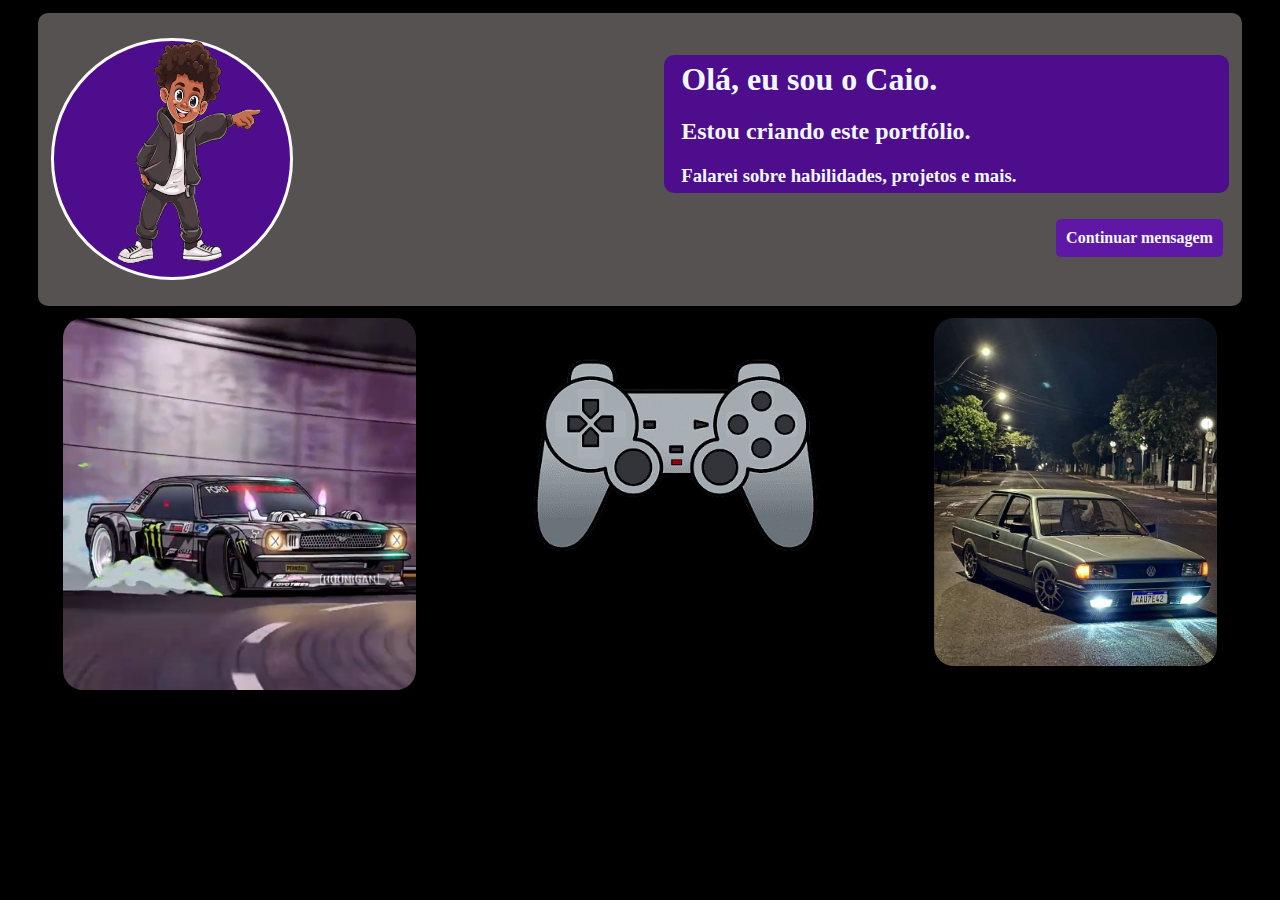
<file: index.html>
<!DOCTYPE html>
<html lang="pt-br">
<head>
    <meta charset="UTF-8">
    <meta name="viewport" content="width=device-width, initial-scale=1.0">
    <title>Document</title>

    <link rel="stylesheet"href= "style.css">
</head>
<body>
     <header class="header"> 
        
     </header>
 
     <main class="portfolio">
        
        <section class="apresentacao">
            <div class="espaco_img_circulo">

                <div class="perfil_inicio">

                    <img class="perfil"  src="fotos/foto_perfil.png" >

                </div>
            </div>
            
            <div class="conteudo_e_botao">
                <div class="conteudo_projeto">

                    <h1 class="inicio_Ola"><b>Olá, eu sou o Caio.</b></h1>
                    <h2 class="inicio_criando"><b>Estou criando este portfólio.</b> </h2>
                    <h3 class="inicio_criando"><b>Falarei sobre habilidades, projetos e mais.</b></h3>
                </div>

                <div class="botao_inicial">
                    <a class="botao_comversa" href="2parte.html"><b>Continuar mensagem</b></a>
                </div>

            </div>

           

        </section>

        


            <section class="box_fotos">
          

                <img class="mustang" src="fotos/mustang.png">
                <img class="controle" src="fotos/controle.png">
                <img class="voyage" src="fotos/voyage cinza.jpg">

            </section>
       
        
        
        
     </main>

</body>
</html>
</file>
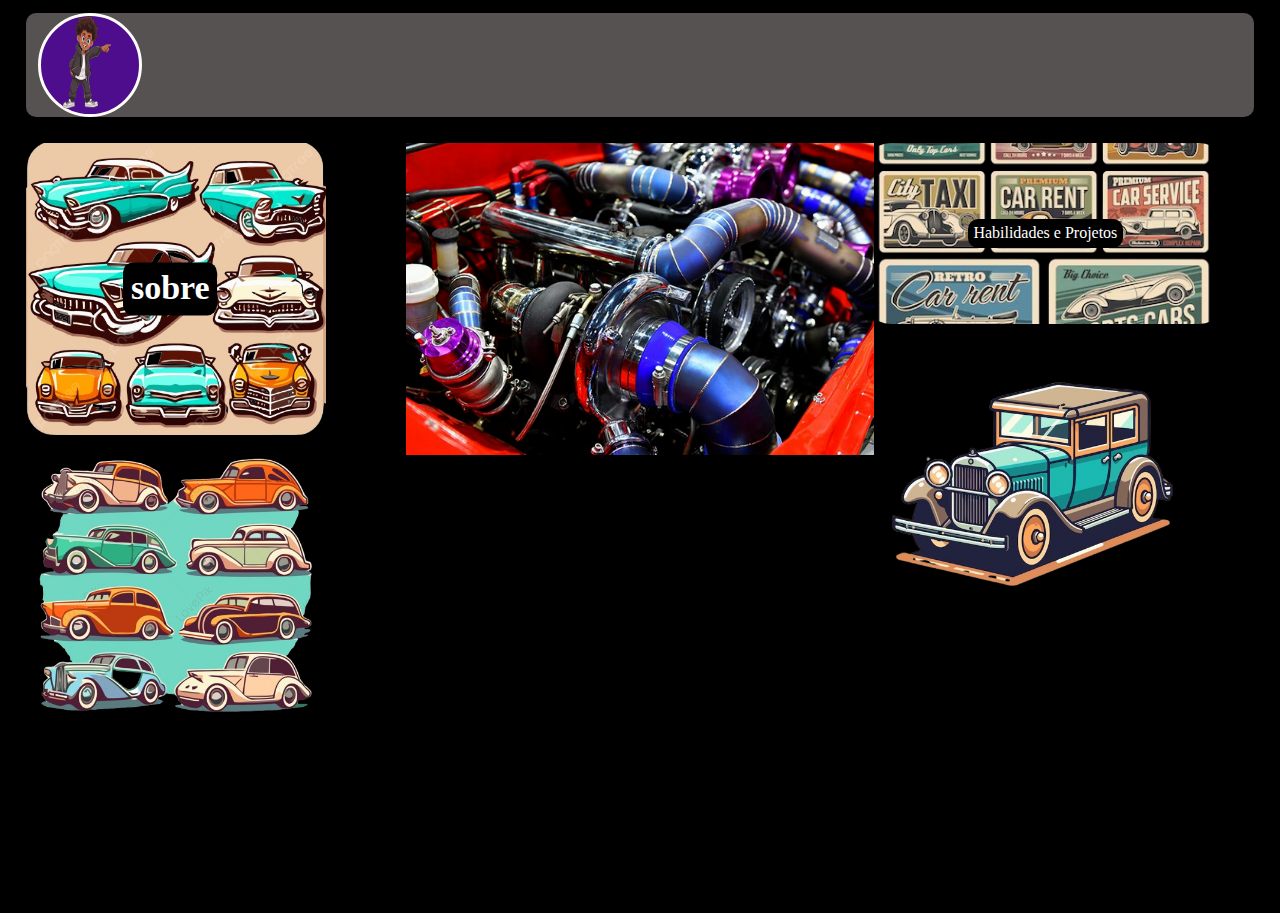
<file: 2parte.html>
<!DOCTYPE html>
<html lang="en">
<head>
    <meta charset="UTF-8">
    <meta name="viewport" content="width=device-width, initial-scale=1.0">
    <title>Document</title>
    <link rel="stylesheet"href= "2syle.css">
</head>

<body class=" fundo">
    <header class="header"> 
        
    </header> 
    <main class="portfolio">

        <section class="apresentacao">

            <div class="perfil_inicio">

                <img class="perfil"  src="fotos/foto_perfil.png">

            </div>

        </section>

        <section class="fotos_inicio">

           

            <div class="coluna1">

                <a class="container" href="index_sobre.html" >
                    <span class="text">sobre</span>
                    <img class="fotos" src="fotos2/carro1.png">
                </a>

            
                    <img class="fotos2" src="fotos2/carro2.png">
             

                
            
            </div>


            <div class="coluna2">

                <img class="fotas"   src="fotos2/motor.png" >

            </div>


            <div class="coluna3">
                <a href="index_habilidades.html" class="containe3"> 
                    <p class="text3"> Habilidades e Projetos</p>
                </a>

                

                <img class="foto"  src="fotos2/carro4.png">
        
            </div>



        </section>

        <section class="botoes">

            <div class="conteudo_sobre">

                <a class="botao">sobre</a>

            </div>



        </section>
            
           
    </main>



    
</body>
</html>
</file>
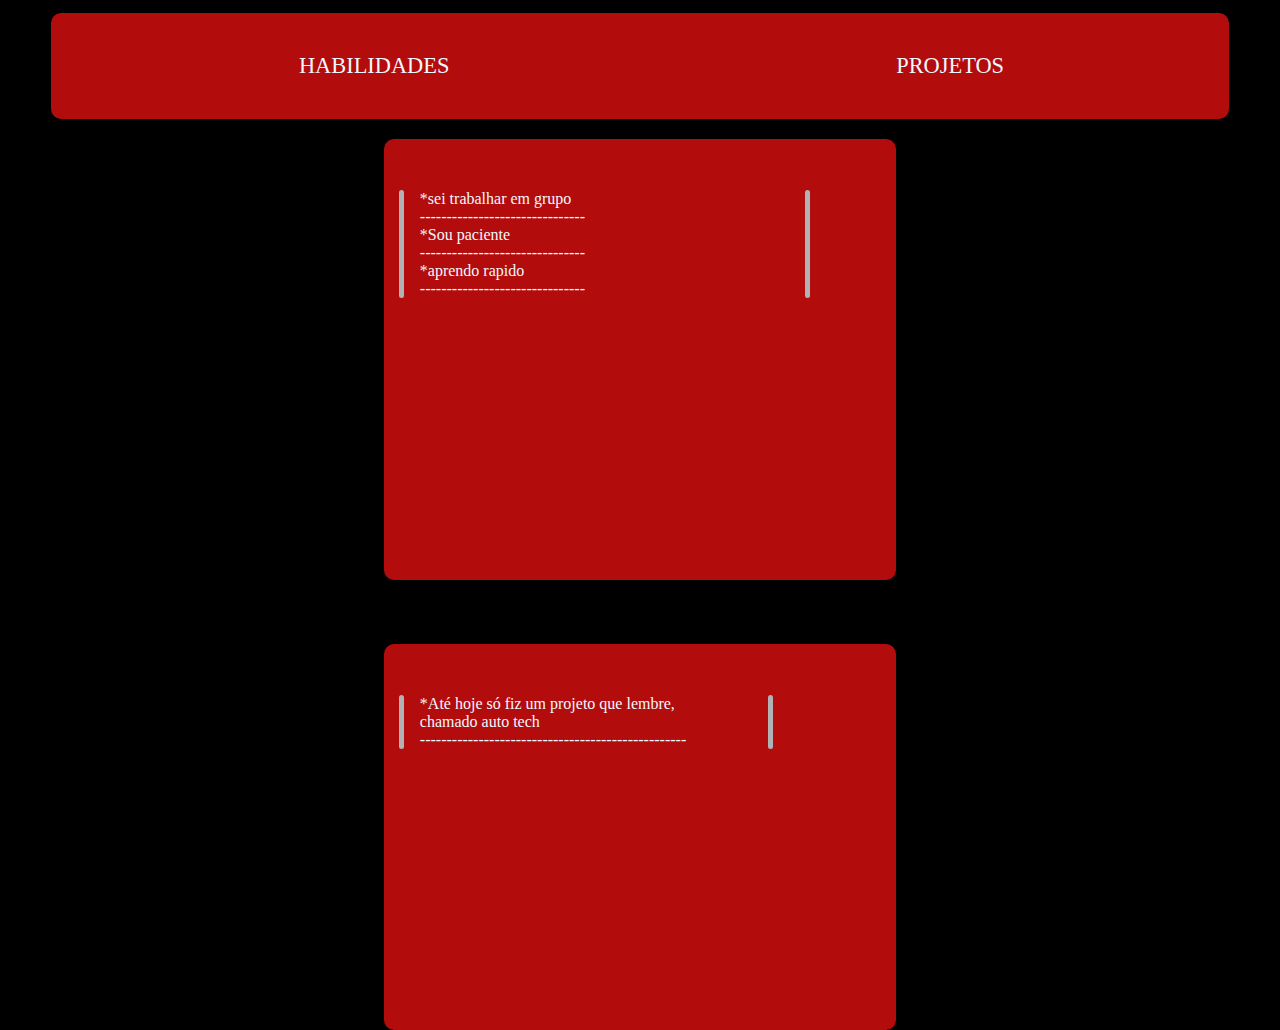
<file: index_habilidades.html>
<!DOCTYPE html>
<html lang="en">
<head>
    <meta charset="UTF-8">
    <meta name="viewport" content="width=device-width, initial-scale=1.0">
    <title>Document</title>
    
    <link rel="stylesheet"href= "style_habi.css">

</head>
<body>
    <header class="cabecalho_ha"> 
        <a href="2parte.html" class="container_habilidade">
            <p class="cabecalho_habi">HABILIDADES</p>
            <P class="cabecalho_habi">PROJETOS</P>
            
        </a>
        
    </header>

    <main  class="portifolio">
        
        

      

        <section class="vermelhos">

            

                    <div class="conteudo_habilidades">
                            <p class="linha1">
                                

                            </p>

                            <p class=" quadr_vermelho_texto">
                                
                                *sei trabalhar em grupo <br>
                                -------------------------------<br>
                                *Sou paciente<br>
                                -------------------------------<br>
                                *aprendo rapido<br>
                                -------------------------------<br>
                               
                            </p>
                            <p class="linha2">
                                
    
                            </p>
      
                    </div>
              

           
                    <div class="coteudo_projetos">
                        
                           
                        <p class="linha3">


                        </p>

                        <p class=" quadro_vermelho_projetos">
                            
                            *Até hoje só fiz um projeto que lembre,<br> chamado auto tech<br>
                            --------------------------------------------------
                        </p>
                        <p class="linha4">
                            

                        </p>
                    
                    </div>  
  
            
    
                








           



        </section>



    </main>



    
</body>
</html>
</file>
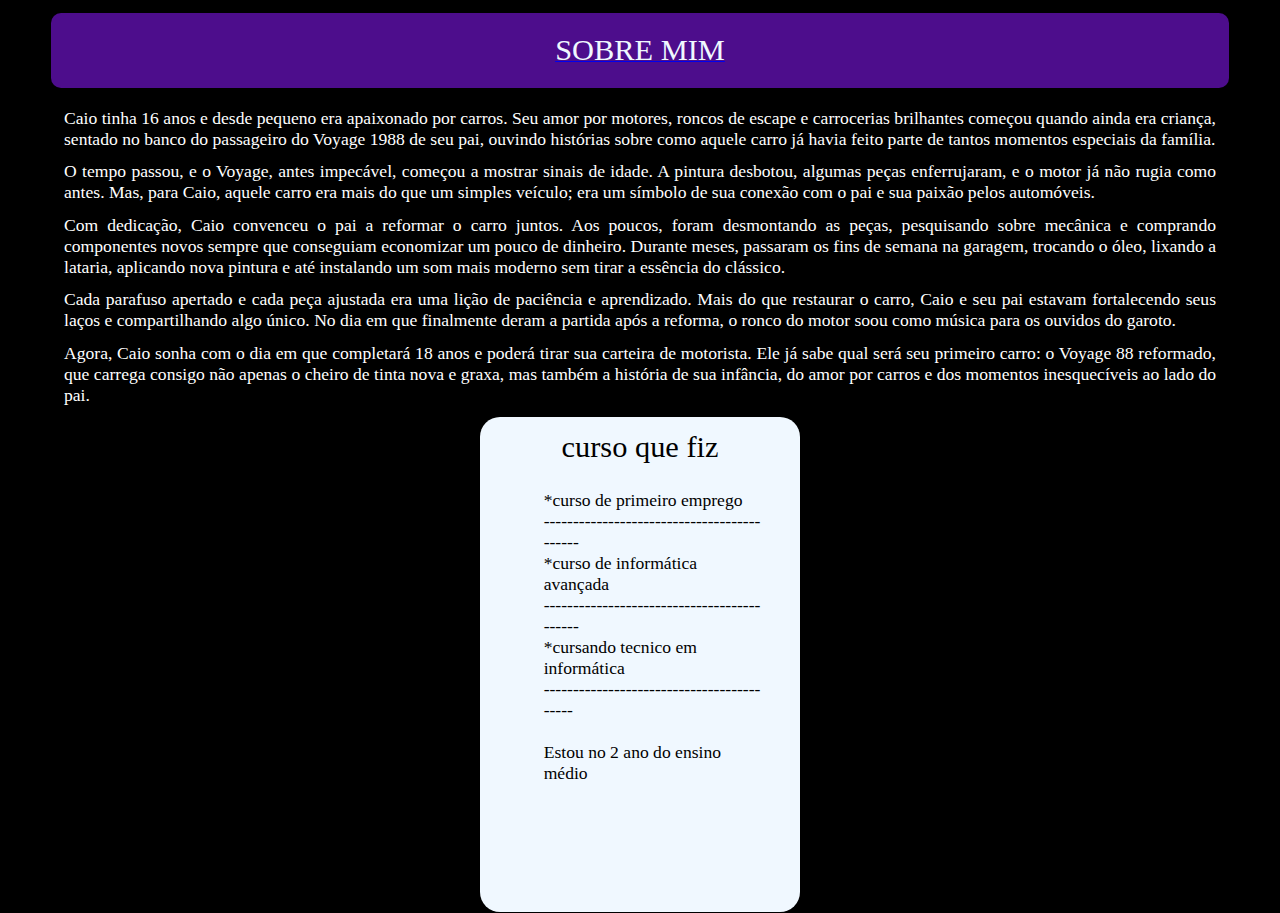
<file: index_sobre.html>
<!DOCTYPE html>
<html lang="en">
<head>
    <meta charset="UTF-8">
    <meta name="viewport" content="width=device-width, initial-scale=1.0">
    <title>Document</title>

    <link rel="stylesheet"href= "style_sobre.css">

</head>
<body>
    <header class="header"> 
        
    </header>

    <main  class="portifolio">
        
        

        <section>

            <header class="cabecalho">
                <a href="2parte.html" class="container">
                    <span class="sobre">SOBRE MIM</span>
                    
                </a>
                
            </header>

        
        </section>

        <section class="texto">
            <div class=" texto_texto">
                <p class="p">
                    Caio tinha 16 anos e desde pequeno era apaixonado por carros. Seu amor por motores, roncos de escape e carrocerias brilhantes começou quando ainda era criança, sentado no banco do passageiro do Voyage 1988 de seu pai, ouvindo histórias sobre como aquele carro já havia feito parte de tantos momentos especiais da família.
                </p>
                <p class="p">
                    O tempo passou, e o Voyage, antes impecável, começou a mostrar sinais de idade. A pintura desbotou, algumas peças enferrujaram, e o motor já não rugia como antes. Mas, para Caio, aquele carro era mais do que um simples veículo; era um símbolo de sua conexão com o pai e sua paixão pelos automóveis.
                </p>
                <p class="p"> 
                Com dedicação, Caio convenceu o pai a reformar o carro juntos. Aos poucos, foram desmontando as peças, pesquisando sobre mecânica e comprando componentes novos sempre que conseguiam economizar um pouco de dinheiro. Durante meses, passaram os fins de semana na garagem, trocando o óleo, lixando a lataria, aplicando nova pintura e até instalando um som mais moderno sem tirar a essência do clássico.
                </p>
                <p class="p">
                    Cada parafuso apertado e cada peça ajustada era uma lição de paciência e aprendizado. Mais do que restaurar o carro, Caio e seu pai estavam fortalecendo seus laços e compartilhando algo único. No dia em que finalmente deram a partida após a reforma, o ronco do motor soou como música para os ouvidos do garoto.
                </p>
                <p class="p">
                    Agora, Caio sonha com o dia em que completará 18 anos e poderá tirar sua carteira de motorista. Ele já sabe qual será seu primeiro carro: o Voyage 88 reformado, que carrega consigo não apenas o cheiro de tinta nova e graxa, mas também a história de sua infância, do amor por carros e dos momentos inesquecíveis ao lado do pai.
                </p>
            </div>

            <div class="quadro_branco_inicio">

                <p class="quadro_branco">curso que fiz</p>

                <div class="linha_conteudo">
                        <p class="linha">
                            

                        </p>
                        <p class=" quadro_branco_texto">
                            
                            *curso de primeiro emprego <br>
                            ------------------------------------------- <br>
                            *curso de informática avançada <br>
                            -------------------------------------------<br>  
                            *cursando tecnico em informática<br>  
                            ------------------------------------------<br>  
                            <br>  
                            Estou no 2 ano do ensino médio
                        </p>

                       
                </div>


            </div>
                
            
        </section>







    </main>

    
</body>
</html>
</file>
<file: style.css>
*{
    margin: 0;
    padding: 0;
}
body{
    height: 100vh;
    box-sizing: border-box;
    background-color: black;
    color: rgb(255, 255, 255);
}



.portfolio{
   
    display: flex;
    flex-direction:column;
  

}

.apresentacao{
    display: flex;
    justify-content: space-between;
    margin: 1% 3%;
    border-radius: 0.625rem;
    background-color: #575252;
    padding: 2% 1%;
}

.espaco_img_circulo{
    width: 40%;
   
}


.perfil_inicio{
    display:flex;
    gap:10%;
    width: 50%;
    aspect-ratio: 1/1 ;
    object-fit:cover;
    border-radius: 50%;
    background-color:#4d0d8c;
    border: 0.1875rem solid #fffcfc;
}
.perfil{
   
    width: 110%;
    height: 95%;

}

.conteudo_e_botao{
    display: flex;
    flex-direction:column; 
   
    justify-content: center;
    gap: 20px;
    align-items: flex-end;
    width: 50%; 
    
}

.conteudo_projeto{
    display: flex;
    flex-direction:column; 
    padding: 1% 3%;
    gap: 1.25rem;
    width: 90%;
    
    background-color: #4d0d8c;
    border-radius: 0.625rem;   /* Arredonda os cantos */
    color: aliceblue;

}


.botao_inicial {
    display: flex;
    justify-content: flex-end; /* Centraliza o conteúdo */
    width: 100%;
    padding: 1% 1%;
   
}

.botao_comversa {
    text-decoration: none; /* Remove o sublinhado do link */
    color: aliceblue;
    font-weight: bold;
    padding: 0.625rem 0.625rem;
    background-color: #5f18a6;
    border-radius: 5px;
    text-align: center;
    display: inline-block;
    transition: background-color 0.3s ease;
}

.botao_comversa:hover {
    background-color: #7a26d7; /* Cor ao passar o mouse */
}

.botao_comversa:focus {
    outline: none; /* Remove o contorno padrão ao focar */
    box-shadow: 0 0 0 0.1875rem rgba(0, 0, 0, 0.2); /* Efeito de foco */


}


.box_fotos {
    display: flex; 
    justify-content: center; 
    gap: 10%;
    margin: 0% 4%;
   
    
}


.voyage{

    width: 26%;
    height: 6%;
    border-radius: 1.25rem;
}.controle{

    
    width: 30%;
    height: 22%;
    border-radius: 1.25rem;

}.mustang{

    width: 37%;
    height: 26%;
    border-radius: 1.25rem;

}
@media (max-width:1701px ){
    .voyage{

        width: 24%;
        height: 6%;
        border-radius: 1.25rem;
    }.controle{
    
        
        width: 24%;
        height: 22%;
        border-radius: 1.25rem;
    
    }.mustang{
    
        width: 30%;
        height: 26%;
        border-radius: 1.25rem;
    
    }

}



 @media (max-width:1217px ){
    .portfolio{
        align-items: center;
        width: auto;
    }

    .apresentacao{
        flex-direction: column;
        background-color: black;
        width: auto;
        align-items: center;
    }
    
    .perfil{
        width: 110%;
        height: 95%;

    }
    .perfil_inicio{
        display:flex;
        gap:10%;
        width: 90%;
        aspect-ratio: 1/1 ;
        object-fit:cover;
        border-radius: 50%;
        background-color:#4d0d8c;
        border: 0.1875rem solid #fffcfc;
    }

    
    .conteudo_e_botao{
        width: auto;
        align-items: center;
        
     
        
    
    
    }
    .conteudo_projeto{
        font-size: 0.5rem;
        width: auto;
        
        justify-content: center ;
    }
    .botao_inicial{
        justify-content: center;

        margin-top: 5%;
    }
    .inicio_Ola{
        font-size: 1.400rem;
    }

   
    .inicio_criando{

        font-size: 1.500rem;
    }
    
    .box_fotos{

        flex-direction: column;
        align-items: center;
        width: auto;

    }
    
    .mustang{
        width: auto;
    }
    .controle{
        width: auto;

    }

    .voyage{
        width: auto;
    }
 
}
 @media (max-width:789px ){
    .voyage{
        
         width: 70%;
       
    }
 }



 @media (max-width:705px ){

    .portfolio{
        align-items: center;
        width: auto;
    }


    .box_fotos{
        margin: 0%;
        width:100% ;
    }

    .mustang{
        width: 70%;
    }
    .controle{
        width: 70%;

    }

    .voyage{
        width: 75%;
    }


 }
</file>
<file: 2syle.css>
*{
    margin: 0;
    padding: 0;
}
.fundo{
    height: 100vh;
    box-sizing: border-box;
    background-color: black;
    
}

.portifolio{
 display: flex;

 
}
.apresentacao{

    justify-content: space-around;
    margin: 1% 2%;
    border-radius: 0.625rem;
    background-color: #575252;
    padding: 0% 0%;

}



.perfil_inicio{
    display:flex;
    gap:10%;
    width: 8%;
    aspect-ratio: 1/1 ;
    object-fit:cover;
    border-radius: 50%;
    background-color:#4d0d8c;
    border-top:1% ;
    border: 0.1875rem solid #fffcfc;
    margin:1% ;
    
}
.perfil{
   
    width: 90%;
    height: 95%;
  
}

.fotos_inicio{
    display: flex; 
    justify-content:space-between;
    margin: 2%;

   


    
}
.coluna1{
    display: flex;
    flex-direction:column; 



}
.coluna2{

    display: flex;
    flex-direction:column;
    align-items: center;
    
    width: 50%;
    height:auto ;

}
.coluna3{

    display: flex;
    flex-direction:column; 
    justify-content: center;
    height: 100%;
    

}



.fotos{
    
  width: 80%;
  height:auto ;

}
.foto{

    width: 80%;
    height:auto ;

}
.fotas{
    width: 100%;
    height:auto ;

}


.container {
    position: relative;
    display: inline-block; /* Faz o link se ajustar ao tamanho da imagem */
}

.fotos {
    display: block; /* Remove o espaço abaixo da imagem */
    width: 79%; /* Ajuste o tamanho da imagem conforme necessário */
}

.text {
    background-color: black;
    position: absolute;
    padding: 2%;
    border-radius: 0.625rem;
    top: 50%; /* Centraliza verticalmente */
    left: 38%; /* Centraliza horizontalmente */
    transform: translate(-50%, -50%); /* Ajusta a posição para realmente centralizar */
    color: white; /* Altere a cor do texto conforme necessário */
    font-size: 2.125rem; /* Tamanho da fonte */
    font-weight: bold; /* Tamanho da fonte */
}

.text3  {
    text-align: center;
    color: white; /* Cor do texto */
    background-color: black;
    padding: 3%;
    border-radius: 10px; /* Para arredondar os cantos, se preferir */
    
}

.containe3 {
    width: 50%;
    padding: 20%;
    background-image: url('fotos2/carro3.png'); /* Substitua pela URL ou caminho da sua imagem */
    background-size: cover; /* A imagem cobre toda a área */
    background-position: center; /* Centraliza a imagem */
    display: flex; /* Usando Flexbox */
    justify-content: center; /* Centraliza horizontalmente */
    align-items: center; /* Centraliza verticalmente */
    text-decoration: none;
    border-radius: 5%;
    
}




.fotos2 {
    display: block; /* Remove o espaço abaixo da imagem */
    width: 79%; /* Ajuste o tamanho da imagem conforme necessário */
}



.fotos3 {
    display: block; /* Remove o espaço abaixo da imagem */
    width: 79%; /* Ajuste o tamanho da imagem conforme necessário */
}


@media (max-width:1217px ){
    .portfolio{
    
        align-items: center;
        width: auto;
    }

    .apresentacao{
        display: flex;
        flex-direction: column;
        background-color: black;
        width: auto;
        align-items: center;
    }
    
    .perfil{
        padding: 0% 0% 0% 7%;
        width: 90%;
        height: 75%;

    }
    .perfil_inicio{
        display:flex;
        align-items: center;
        gap:10%;
        width: 60%;
        aspect-ratio: 1/1 ;
        object-fit:cover;
        border-radius: 50%;
        background-color:#4d0d8c;
        border: 0.1875rem solid #fffcfc;
    }


    .text3{

        font-size:1.125rem ;
    }

    .fotos_inicio{

        display: flex;
        flex-direction: column;
        align-items: center;

    }
    .fotos{

        width: 80;
    }
    .coluna1{
        display: flex;
        align-items: center;
    }
    .container{
        display: flex;
        justify-content: center;
        
    }
    .text{
        left: 48%;
    }
    .fotos2{

        display: none;

    }

    .coluna2{


     padding: 5%;

    }
    .fotas{
        width: 150%;
    }
    .coluna3{
        display: flex;
        align-items: center;
    }
    .containe3{

        width: 85%;
        padding:30%;
    }
    .foto{

        display: none;
    }
}
</file>
<file: style_habi.css>
*{
    margin: 0;
    padding: 0;
}
body{
    height: 100vh;
    box-sizing: border-box;
    background-color: black;
  
}

.cabecalho_ha{
  

    background-color: #b30c0c;  /* Cor de fundo */
    color: aliceblue;            /* Cor do texto */
   
    width:90% ;
    padding: 2.5rem 1%;               /* Espaçamento interno */
    text-align: center;          /* Centraliza o texto */
    border-radius: 0.625rem;          /* Bordas arredondadas */
    margin-bottom: 1.25rem;         /* Espaço abaixo do cabeçalho */
    margin-left: 4%;
    margin-top: 1%;
    justify-content: space-around;

}
.container_habilidade{
display: flex;
justify-content: space-around;
width: auto;
color: aliceblue;
text-decoration: none;

}
.cabecalho_habi{

    font-size: 1.400rem;
    margin: 0% 0% 0% 2%;
}


.vermelhos{
    display: flex;
    justify-content: space-around;
    
}




.linha1{

    background-color:  #b1b2b5;
    width: 1%;
    height: 200%;
    border-radius: 3.125rem;
    margin-left: 3%;
    margin-top: 10%;
}




.quadros_vermelhos2{
    display: flex;
    background: #b30c0c;
    width: 20%;
    height: auto;
}
.conteudo_habilidades{

display: flex;
background-color: #b30c0c;
color: aliceblue;
width: 20%;
padding:0% 0% 22% 0% ;
gap: 3%;
border-radius: 0.625rem;

}
.quadr_vermelho_texto{
margin-top: 10%;

}
.linha2{
    background-color: #b1b2b5;
    width: 1%;
    height: 200%;
    border-radius: 3.125rem;
    margin-left: 40%;
    margin-top: 10%;


}
.coteudo_projetos{

display: flex;
background-color: #b30c0c;
color: aliceblue;
width: 20%;
padding:0% 0% 22% 0% ;
gap: 3%;
border-radius: 0.625rem;
}
.linha3{
    background-color:  #b1b2b5;
    width: 1%;
    height: 200%;
    border-radius: 3.125rem;
    margin-left: 3%;
    margin-top: 10%;
}
.quadro_vermelho_projetos{
    margin-top: 10%;
}
.linha4{
    background-color:  #b1b2b5;
    width: 1%;
    height: 200%;
    border-radius: 3.125rem;
    margin-left: 13%;
    margin-top: 10%;
}

@media (max-width:1500px ){
.vermelhos{
    display: flex;
    flex-direction: column;
    align-items: center;
}
.linha1{
    height: auto;
    width: 1%;
}
.linha2{
    height: auto;
    width: 1%;
}
.conteudo_habilidades{

    width:40%;
    height: 20%;

}

.linha3{
    height: auto;
    width: 1%;
}
.linha4{
    height: auto;
    width: 1%;
}
.container_habilidade{
   display: flex;
 
  flex-wrap:wrap ;
}
.coteudo_projetos{
    width:40% ;
    margin-top:5% ;
}
}
</file>
<file: style_sobre.css>
*{
    margin: 0;
    padding: 0;
}
body{
    height: 100vh;
    box-sizing: border-box;
    background-color: black;
    color: rgb(255, 255, 255);
}





.cabecalho {
    background-color: #4d0d8c;  /* Cor de fundo */
    color: aliceblue;            /* Cor do texto */
   
    width:90% ;
    padding: 1.25rem 1%;               /* Espaçamento interno */
    text-align: center;          /* Centraliza o texto */
    border-radius: 0.625rem;          /* Bordas arredondadas */
    margin-bottom: 1.25rem;         /* Espaço abaixo do cabeçalho */
    margin-left: 4%;
    margin-top: 1%;

}

/* Estilo do texto dentro do cabeçalho */
.cabecalho h1 {
    font-size: 3.125rem;  /* Tamanho da fonte */
    font-weight: bold;  /* Negrito */
    margin: 0%;  /* Remove margem extra */

}
.sobre{
    color: aliceblue;
    font-size: 1.900rem;
}

.texto{
display: flex;
font-size: 1.400rem;
justify-content: space-evenly;




}
.texto_texto{
width: 50%;
text-align: justify;

}
.p{
    display: flex;
    margin-bottom:1% ;
}
.quadro_branco_inicio{

    width: 25%;
    display: flex;
    flex-direction: column;
    padding: 1% 0% 10% 0%;
    background-color: aliceblue;
    border-radius: 1.25rem;
    align-items: center;
    gap: 1.5625rem;

}

.quadro_branco {
 
    
    color: black;
   
   
   
    font-size:1.875px;
   
    

    gap:10%;
    justify-content: center;
    font-size: 1.900rem;
    

}
 .quadro_branco_texto{
    display: flex;
  
    color: rgb(0, 0, 0);
 
    
   
     }
.linha{
display: flex;
width: 2%;
height:150% ;
background-color: rgb(0, 0, 0);


}
.linha_conteudo{
    display: flex;
    gap: 10%;
}
@media (max-width:2250px ){

    .texto{

        display: flex;
        font-size:1.100rem ;
        flex-direction:column;
        align-items: center;
    }
    .texto_texto{
       
        width: 90%;
    }
    .p{
       

    font-size: 1.100;
}

}
@media (max-width:1250px ){

.quadro_branco_inicio{
    width: auto;
    
    }
}
</file>
